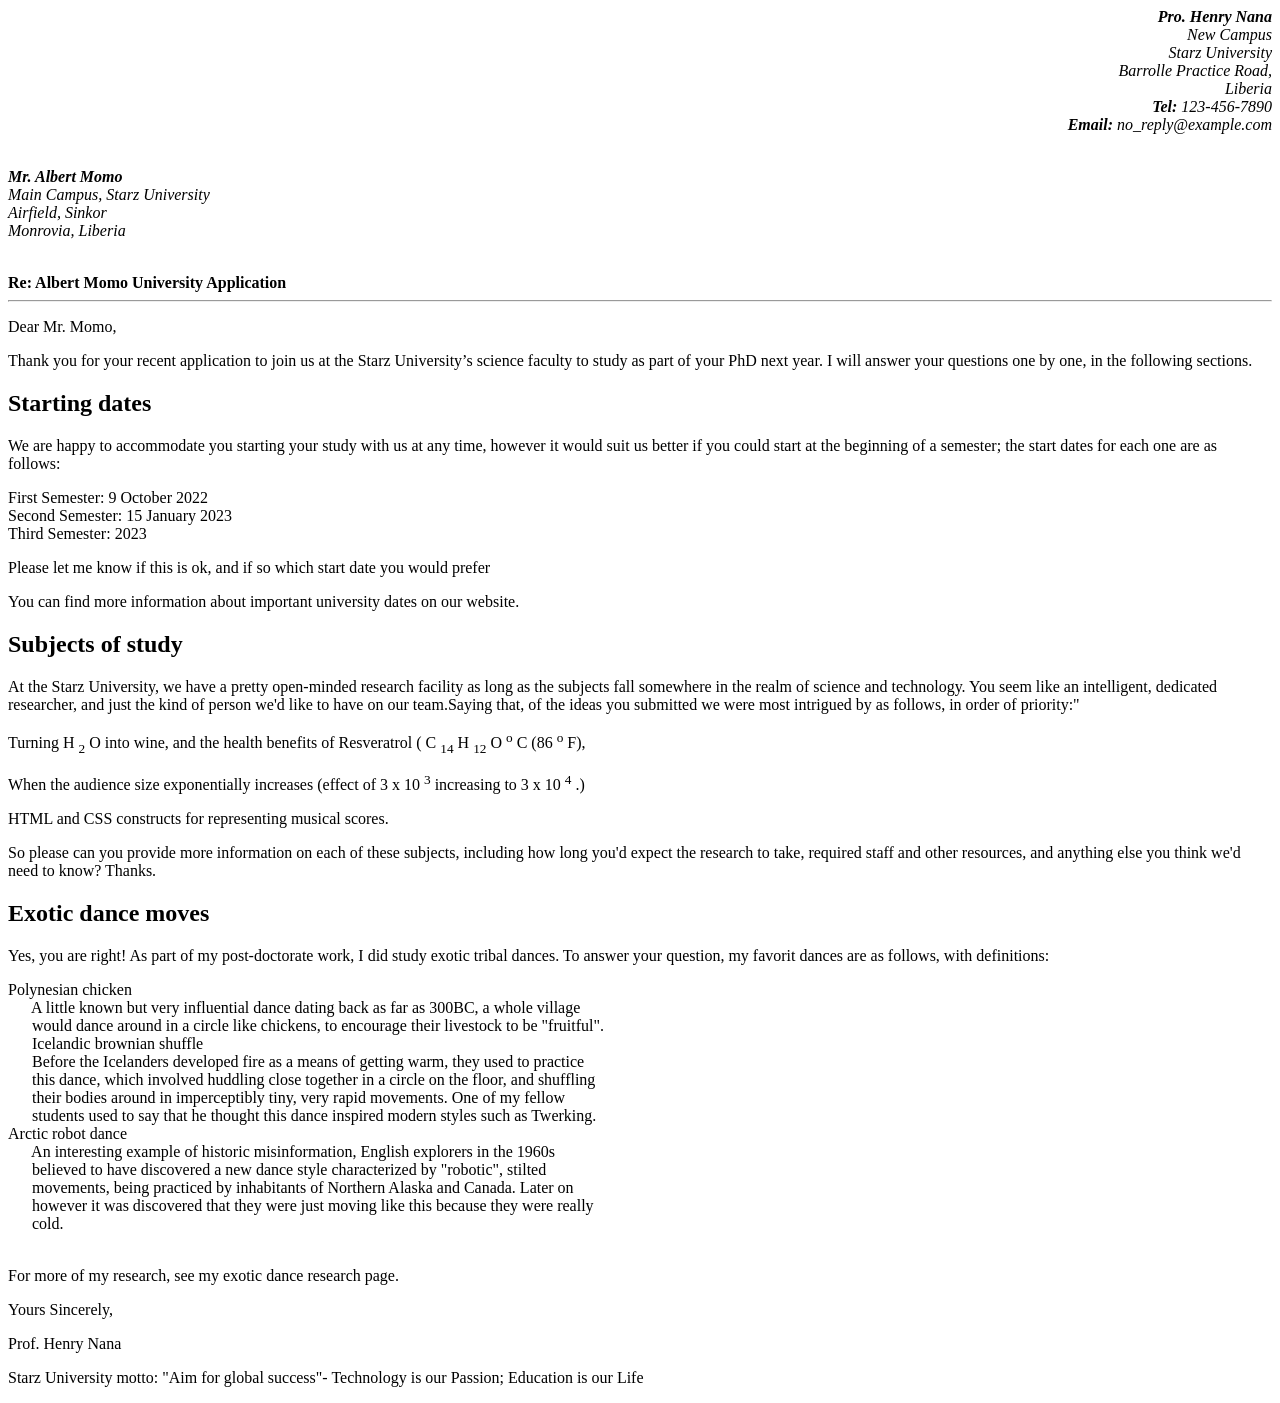
<file: bpah.html>
<!DOCTYPE html>
<html lang="en">
<head>
    <meta charset="UTF-8">
    <meta http-equiv="X-UA-Compatible" content="IE=edge">
    <meta name="viewport" content="width=device-width, initial-scale=1.0">
    <title>Letter Assigment</title>
</head>
<body>
    <address style="text-align:right;">
        <b> Pro. Henry Nana</b>
     <br>
     New Campus
     <br>
     Starz University 
    <br>
 Barrolle Practice Road,
<br>
 Liberia
<br>
<b> Tel:</b>
 123-456-7890
<br>
<b>Email:</b>
 no_reply@example.com
<br>
<br>
 </address>
 <p>
    <i>
      <b> Mr. Albert Momo</b>
      <br>
       Main Campus, Starz University 
      <br>
       Airfield, Sinkor   
      <br>
       Monrovia, Liberia 
    </i>
 </p>
 <br>
 <b> Re: Albert Momo University Application</b>
 <hr>
 <p> Dear Mr. Momo,</p>
 <p> 
    Thank you for your recent application to join us at the Starz University’s science faculty to study 
    as part of your <abbr>PhD</abbr> next year. I will answer your questions one by one, in the following sections.
 </p>
 <h2>Starting dates</h2>
 <p>
    We are happy to accommodate you starting your study with us at any time, however it would suit 
    us better if you could start at the beginning of a semester; the start dates for each one are as 
    follows:
 </p>
 <p>
     First Semester: 9 October 2022 
    <br>
     Second Semester: 15 January 2023 
    <br>
     Third Semester: 2023 
    <br>
 </p>
 <p>Please let me know if this is ok, and if so which start date you would prefer</p>
 <p>You can find more information about important university dates on our website.</p>
 <h2>Subjects of study</h2>
  At the Starz University, we have a pretty open-minded research facility as long as the subjects fall somewhere in the realm of science and technology. You seem like an intelligent, dedicated researcher, and just the kind of person we'd like to have on our team.Saying that, of the ideas you submitted we were most intrigued by as follows, in order of priority:"
 <p>
    Turning H
    <sub>2</sub>
    O into wine, and the health benefits of Resveratrol ( C
    <sub>14</sub>
    H
    <sub>12</sub>
    O
    <sup>o</sup>
    C (86
    <sup>o</sup>
    F), 
 </p>
  When the audience size exponentially increases (effect of 3 x 10
 <sup>3</sup>
  increasing to 3 x 10
 <sup>4</sup> 
  .) 
 <p>HTML and CSS constructs for representing musical scores.</p>
 <p>
    So please can you provide more information on each of these subjects, including how long you'd 
    expect the research to take, required staff and other resources, and anything else you think we'd 
    need to know? Thanks.
 </p>
 <h2>Exotic dance moves</h2>
 <p>
    Yes, you are right! As part of my post-doctorate work, I did study exotic tribal dances. To 
    answer your question, my favorit dances are as follows, with definitions:
 </p>
 
    Polynesian chicken
    <br>&nbsp;&nbsp;&nbsp;&nbsp;&nbsp;&nbsp;A little known but very influential dance dating back as far as 300BC, a whole village 
    <br>&nbsp;&nbsp;&nbsp;&nbsp;&nbsp;&nbsp;would dance around in a circle like chickens, to encourage their livestock to be "fruitful".
    <br>&nbsp;&nbsp;&nbsp;&nbsp;&nbsp;&nbsp;Icelandic brownian shuffle
    <br>&nbsp;&nbsp;&nbsp;&nbsp;&nbsp;&nbsp;Before the Icelanders developed fire as a means of getting warm, they used to practice 
    <br>&nbsp;&nbsp;&nbsp;&nbsp;&nbsp;&nbsp;this dance, which involved huddling close together in a circle on the floor, and shuffling 
    <br>&nbsp;&nbsp;&nbsp;&nbsp;&nbsp;&nbsp;their bodies around in imperceptibly tiny, very rapid movements. One of my fellow 
    <br>&nbsp;&nbsp;&nbsp;&nbsp;&nbsp;&nbsp;students used to say that he thought this dance inspired modern styles such as Twerking.
    <br>Arctic robot dance
    <br>&nbsp;&nbsp;&nbsp;&nbsp;&nbsp;&nbsp;An interesting example of historic misinformation, English explorers in the 1960s 
    <br>&nbsp;&nbsp;&nbsp;&nbsp;&nbsp;&nbsp;believed to have discovered a new dance style characterized by "robotic", stilted 
    <br>&nbsp;&nbsp;&nbsp;&nbsp;&nbsp;&nbsp;movements, being practiced by inhabitants of Northern Alaska and Canada. Later on 
    <br>&nbsp;&nbsp;&nbsp;&nbsp;&nbsp;&nbsp;however it was discovered that they were just moving like this because they were really 
    <br>&nbsp;&nbsp;&nbsp;&nbsp;&nbsp;&nbsp;cold.
 <br>
 <br>
 <p> For more of my research, see my exotic dance research page.</p>
 <p>Yours Sincerely,</p>
 <p> Prof. Henry Nana</p>
 <p></p>
 <p>
    Starz University motto: "Aim for global success"- Technology is our Passion; Education is our Life
 </p>
</body>
</html>
</file>
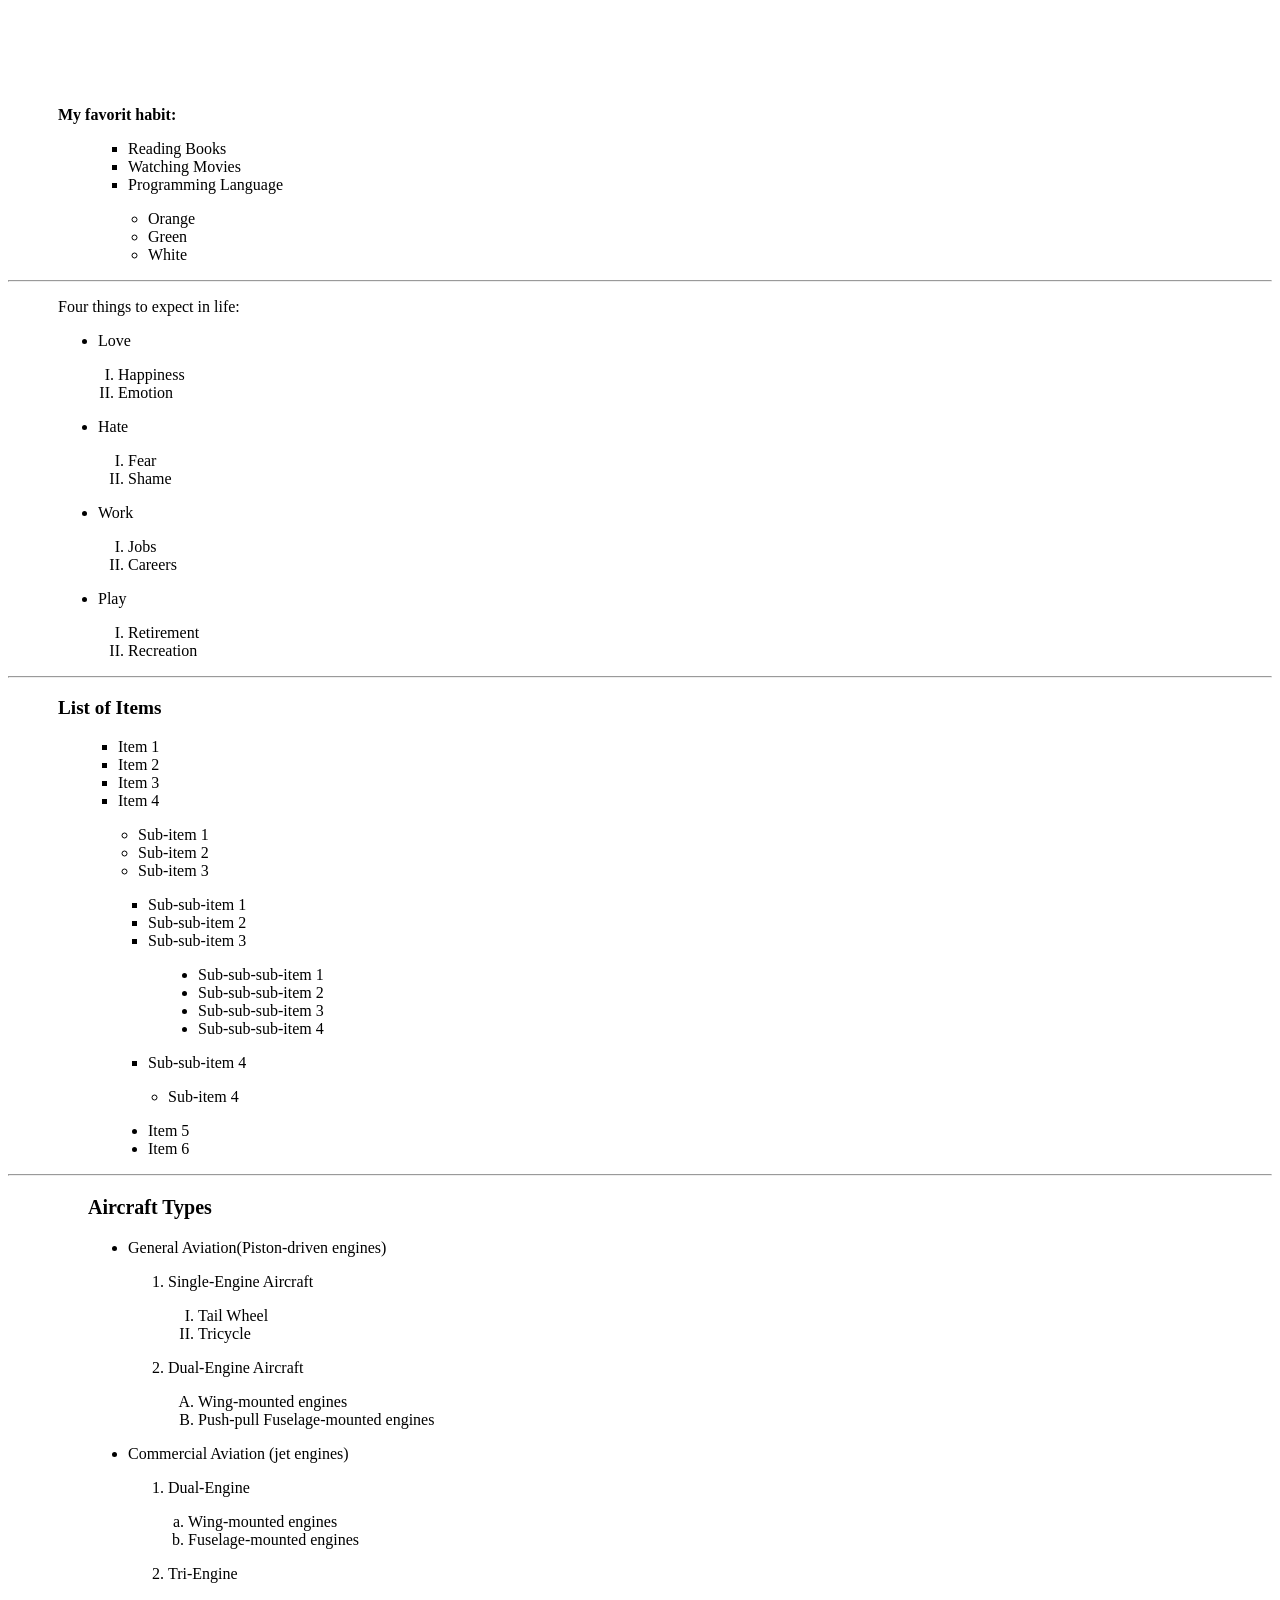
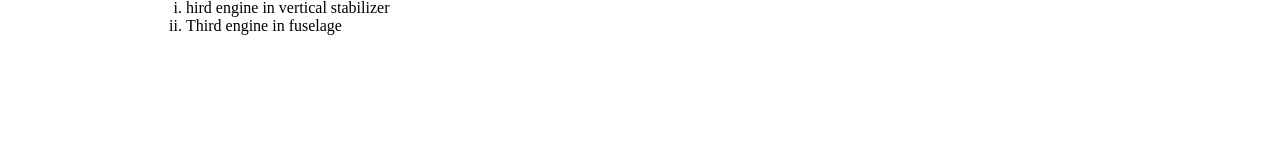
<file: Kormontehb.html>
<!DOCTYPE html>
<html lang="en">
<head>
    <meta charset="UTF-8">
    <meta http-equiv="X-UA-Compatible" content="IE=edge">
    <meta name="viewport" content="width=device-width, initial-scale=1.0">
    <title>My Habit</title>
    <!--This is about my habit-->
</head>
<body>
    <p style="margin-left: 50px;padding-top: 90px;"><b>My favorit habit:</b></p>
    <div style="margin-left:80px ;"><ul style="list-style-type:square ;"><li>Reading Books</li><li> Watching Movies</li><li>Programming Language </li></ul></div>
    <div style="margin-left:100px ;">
<ul style="list-style-type: circle ;"> <li>Orange</li><li>Green</li><li>White</li></ul>
    </div><hr>
    <p style="margin-left: 50px; ">Four things to expect in life:</p>
    <div style="margin-left:  50px; ;">
<ul><li>Love</li></ul></div><div style="margin-left:70px ;"><ol type="I"><li>Happiness</li> <li>Emotion</li></ol></div><div style="margin-left:50px ;"><ul><li>Hate</li></ul></div><div style="margin-left:80px ;"><ol type="I"><li>Fear</li><li>Shame</li></ol></div><div style="margin-left: 50px;"><ul><li>Work</li></ul></div><div style="margin-left: 80px;"><ol type="I"><li>Jobs</li><li>Careers</li></ol></div><div style="margin-left:50px ;"><ul><li>Play</li></ul></div><div style="margin-left:80px ;"><ol type="I"><li>Retirement</li><li> Recreation</li></ol></div> 
    <hr>
    <p style="margin-left: 50px ; font-size: larger;"><b>List of Items</b></p>
    <div style="margin-left: 70px; ">
        <ul style="list-style-type: square;"><li>Item 1</li><li>Item 2</li><li> Item 3</li><li>Item 4</li></ul></div><div style="margin-left:90px ;"><ul style="list-style-type:circle;"><li>Sub-item 1</li><li>Sub-item 2</li><li>Sub-item 3</li></ul></div>
        <div style="margin-left:100px ;">
            <ul style="list-style-type: square ;"><li>Sub-sub-item 1</li><li>Sub-sub-item 2</li><li>Sub-sub-item 3</li></ul>
        </div>
        <div style="margin-left: 150px;">
<ul><li>Sub-sub-sub-item 1</li><li>Sub-sub-sub-item 2</li><li>Sub-sub-sub-item 3</li><li>Sub-sub-sub-item 4</li></ul></div><div style="margin-left:100px;"><ul style="list-style-type: square;"><li>Sub-sub-item 4</li></ul></div><div style="margin-left:120px ;"><ul style="list-style-type:circle ;"><li>Sub-item 4</li></ul></div><div style="margin-left:100px ;"><ul><li>Item 5</li><li>Item 6</li></ul></div>
        <hr>
  <p style="margin-left:80px ;font-size: 20px; "><b>Aircraft Types</b></p>
  <div style="margin-left:80px ;"><ul><li>General Aviation(Piston-driven engines)</li></ul></div><div style="margin-left: 120px;"><ol type="1"><li>Single-Engine Aircraft</li></ol></div><div style="margin-left:100px;padding-left: 50px;"><ol type="I"><li>Tail Wheel</li><li>Tricycle</li></ol></div><div style="margin-left: 120px;"><ol start="2"><li>Dual-Engine Aircraft</li></ol></div><div style="margin-left: 150px; "><ol type="A"><li>Wing-mounted engines</li><li>Push-pull Fuselage-mounted engines</li></ol></div>
<div style="margin-left: 80px ;"><ul><li>Commercial Aviation (jet engines)</li></ul></div><div style="margin-left:120px;"><ol type="1"><li>Dual-Engine</li></ol></div> <div style="margin-left:140px;"><ol type="a"><li>Wing-mounted engines</li><li>Fuselage-mounted engines</li></ol></div>
<div style="margin-left: 120px;"><ol start="2"><li>Tri-Engine</li></ol></div>
<div style="margin-left: 138px ;padding-bottom:90px ;"> 
<ol type="i"><li>hird engine in vertical stabilizer</li><li>Third engine in fuselage</li></ol>
</div> 
</body>
</html>
</file>
